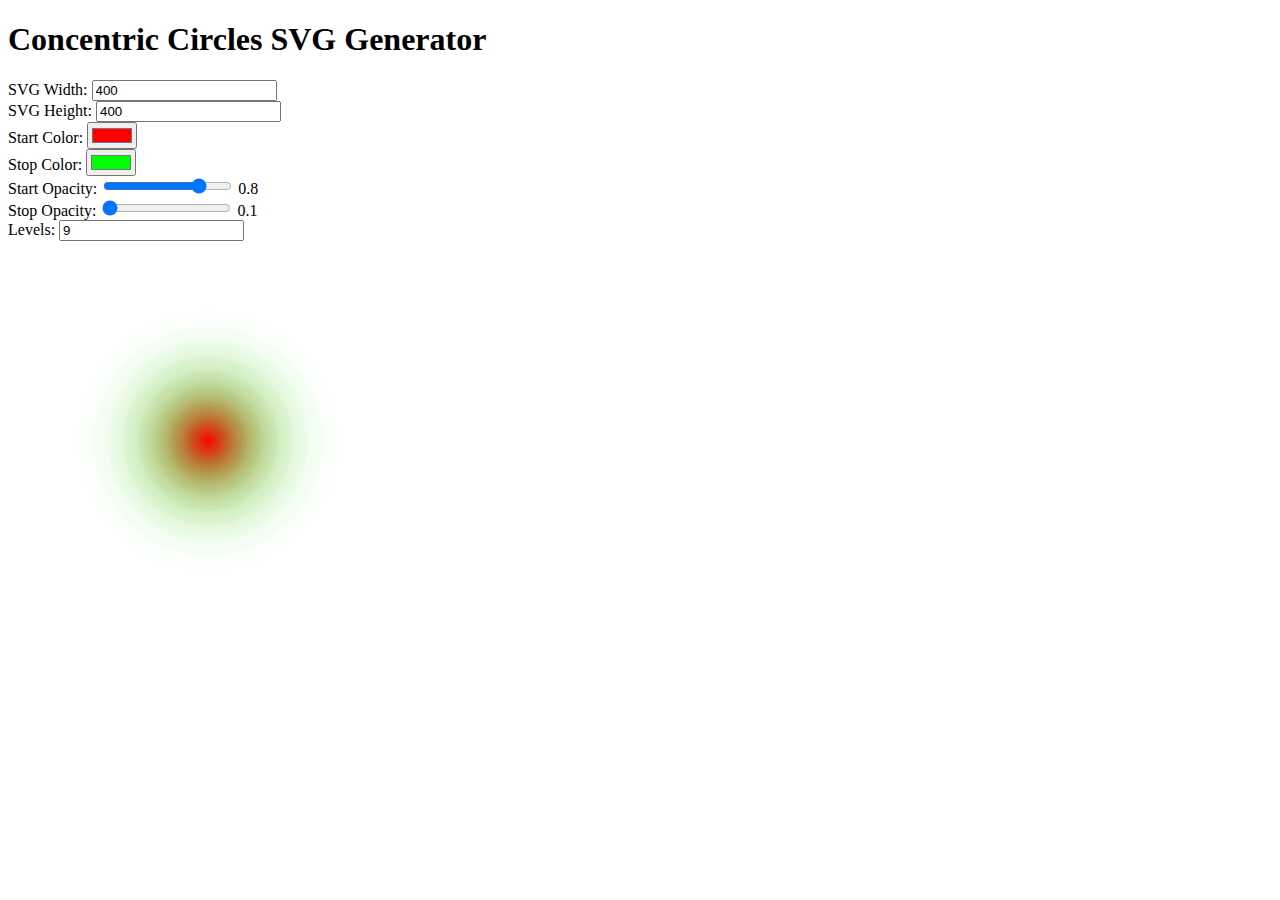
<file: web2/svg_circle.html>
<!DOCTYPE html>
<html>
<head>
  <title>Concentric Circles SVG Generator</title>
</head>
<body>
  <h1>Concentric Circles SVG Generator</h1>
  <form>
    <label for="svgWidth">SVG Width:</label>
    <input type="number" id="svgWidth" value="400">
    <br>
    <label for="svgHeight">SVG Height:</label>
    <input type="number" id="svgHeight" value="400">
    <br>
    <label for="startColor">Start Color:</label>
    <input type="color" id="startColor" value="#FF0000">
    <br>
    <label for="stopColor">Stop Color:</label>
    <input type="color" id="stopColor" value="#00FF00">
    <br>
    <label for="startOpacity">Start Opacity:</label>
    <input type="range" id="startOpacity" min="0.1" max="1" step="0.1" value="0.8">
    <span id="startOpacityValue">0.8</span>
    <br>
    <label for="stopOpacity">Stop Opacity:</label>
    <input type="range" id="stopOpacity" min="0.1" max="1" step="0.1" value="0.1">
    <span id="stopOpacityValue">0.1</span>
    <br>
    <label for="levels">Levels:</label>
    <input type="number" id="levels" value="9">
    <br>
  </form>

  <div id="svgContainer"></div>

  <script>
    // Function to generate SVG code for concentric circles
    function generateConcentricCirclesSVG(svgWidth, svgHeight, startColor, stopColor, startOpacity, stopOpacity, levels) {
      // Red to Green Gradient
      const gradientId = "grad";
      const gradientSVG = `
        <defs>
          <radialGradient id="${gradientId}" cx="50%" cy="50%" r="50%" fx="50%" fy="50%">
            <stop offset="0%" stop-color="${startColor}" stop-opacity="${startOpacity}" />
            <stop offset="100%" stop-color="${stopColor}" stop-opacity="${stopOpacity}" />
          </radialGradient>
        </defs>
      `;

      // Circles
      let circlesSVG = "";
      let opacity = startOpacity;
      let radius = 10;
      for (let i = 1; i <= levels; i++) {
        circlesSVG += `
          <circle cx="${svgWidth / 2}" cy="${svgHeight / 2}" r="${radius}" fill="url(#${gradientId})" opacity="${opacity}" />
        `;
        const opacityDiff = (startOpacity - stopOpacity) / (levels - 1);
        opacity -= opacityDiff;
        radius += 15;
      }

      // Complete SVG
      const svgCode = `
        <svg width="${svgWidth}" height="${svgHeight}" xmlns="http://www.w3.org/2000/svg">
          ${gradientSVG}
          ${circlesSVG}
        </svg>
      `;

      return svgCode;
    }

    function updateSVG() {
      const svgWidth = parseInt(document.getElementById("svgWidth").value) || 400;
      const svgHeight = parseInt(document.getElementById("svgHeight").value) || 400;
      const startColor = document.getElementById("startColor").value || "#FF0000";
      const stopColor = document.getElementById("stopColor").value || "#00FF00";
      const startOpacity = parseFloat(document.getElementById("startOpacity").value) || 0.8;
      const stopOpacity = parseFloat(document.getElementById("stopOpacity").value) || 0.1;
      const levels = parseInt(document.getElementById("levels").value) || 9;

      // Call the function to get the SVG code
      const svgCode = generateConcentricCirclesSVG(svgWidth, svgHeight, startColor, stopColor, startOpacity, stopOpacity, levels);

      // Render the SVG code into the 'svgContainer' div
      const svgContainer = document.getElementById("svgContainer");
      svgContainer.innerHTML = svgCode;

      // Update the displayed opacity values
      document.getElementById("startOpacityValue").textContent = startOpacity;
      document.getElementById("stopOpacityValue").textContent = stopOpacity;
    }

    // Add event listeners to update SVG whenever form inputs change
    const formInputs = document.querySelectorAll("form input");
    formInputs.forEach(input => {
      input.addEventListener("input", updateSVG);
    });

    // Generate SVG with default values on page load
    updateSVG();
  </script>
</body>
</html>
</file>
